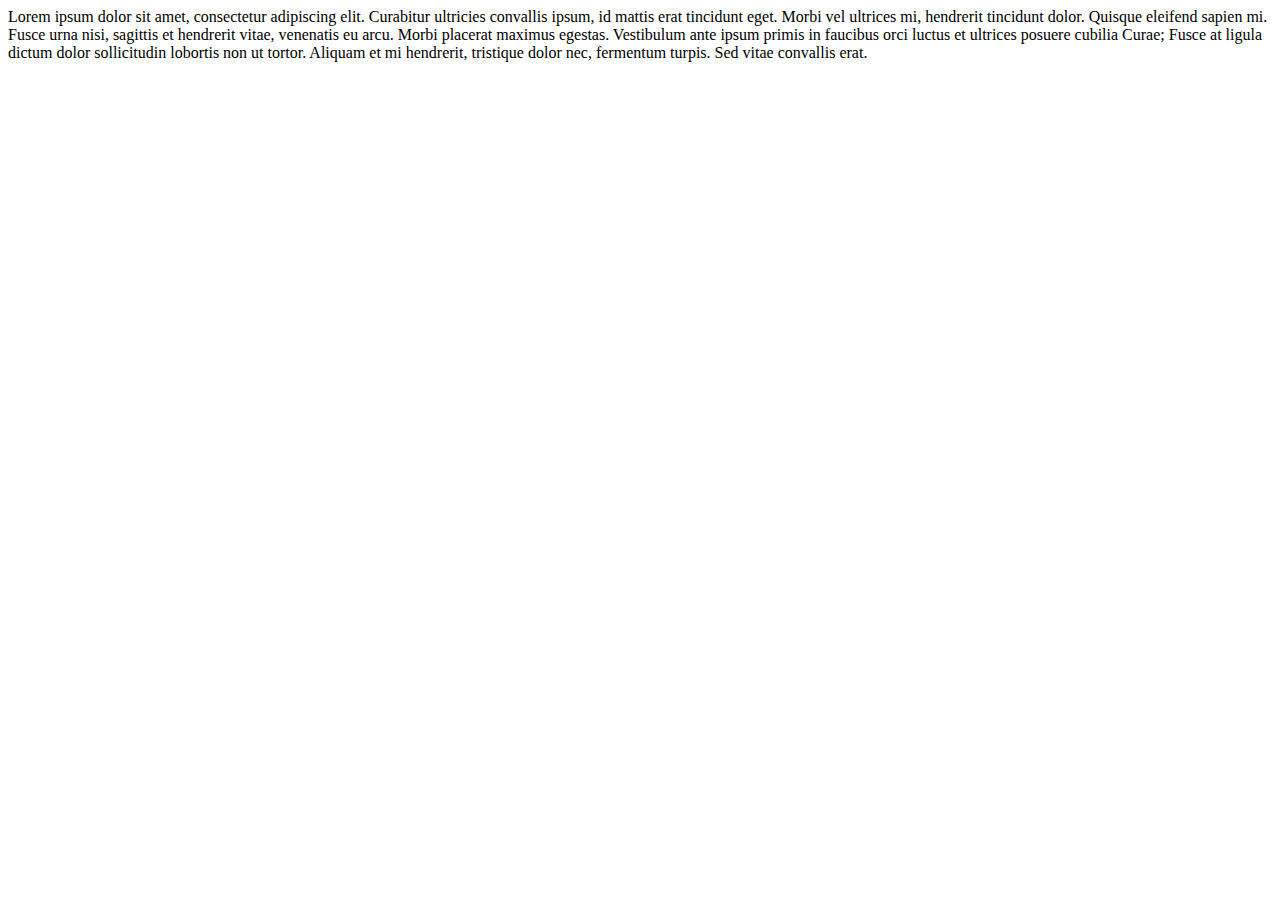
<file: index.html>
<!DOCTYPE html>
<html lang="pt-BR" >
  <head>
    <title>Brava</title>
    <!-- - - - - - - - - -  Start metas - - - - - - - - - -->
    <meta charset="utf-8">
    <!-- - - - - - - - - - End metas - - - - - - - - - -->

    <!-- - - - - - - - - - Start styles - - - - - - - - - -->

    <!-- - - - - - - - - - End styles - - - - - - - - - -->

  </head>
  <body>
Lorem ipsum dolor sit amet, consectetur adipiscing elit. Curabitur ultricies convallis ipsum, id mattis erat tincidunt eget. Morbi vel ultrices mi, hendrerit tincidunt dolor. Quisque eleifend sapien mi. Fusce urna nisi, sagittis et hendrerit vitae, venenatis eu arcu. Morbi placerat maximus egestas. Vestibulum ante ipsum primis in faucibus orci luctus et ultrices posuere cubilia Curae; Fusce at ligula dictum dolor sollicitudin lobortis non ut tortor. Aliquam et mi hendrerit, tristique dolor nec, fermentum turpis. Sed vitae convallis erat.
  </body>
</html>
</file>
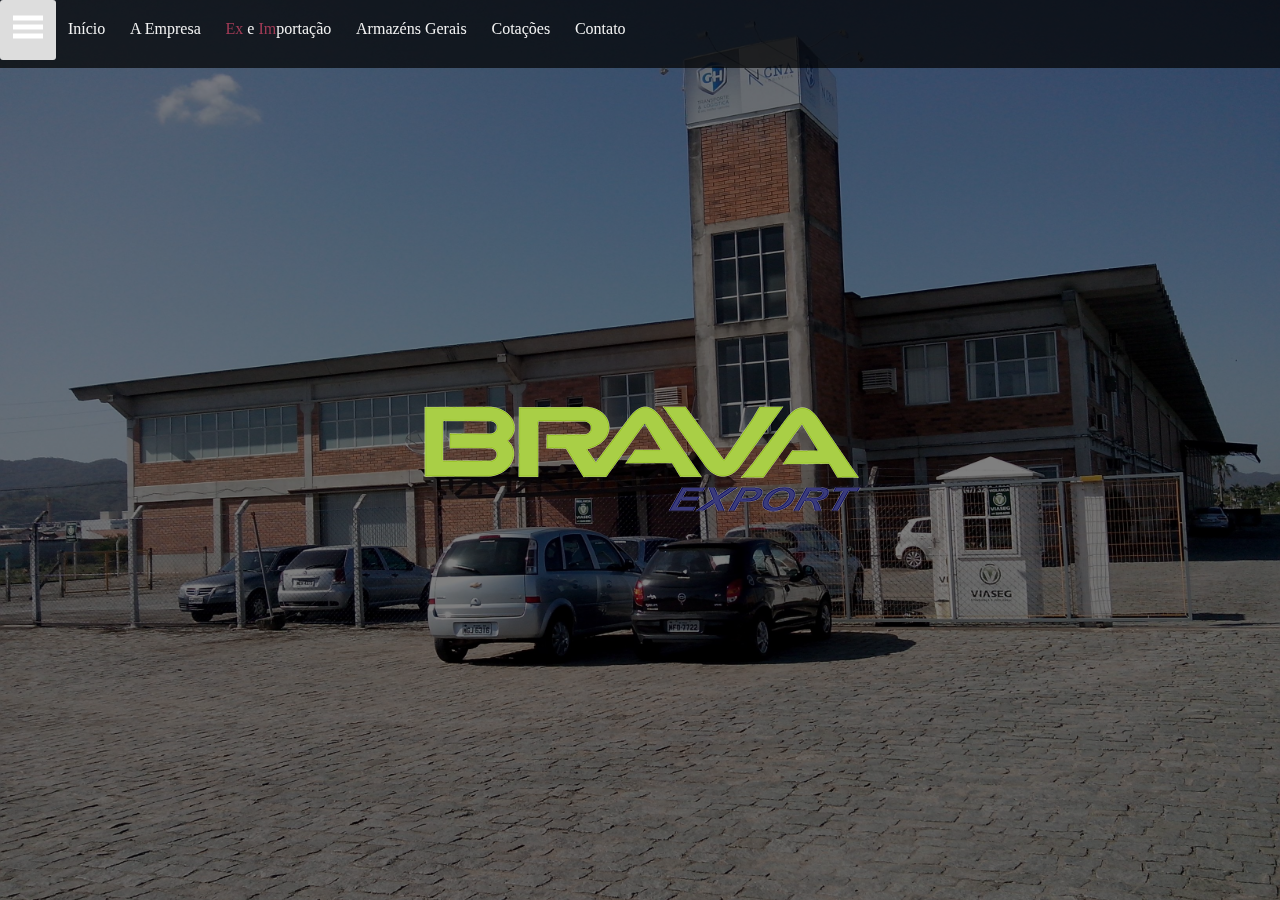
<file: _Off/_oldBrava/index.html>
<!DOCTYPE html>
<html>
<head>
	<script>

	</script>
	<meta charset="utf-8">
	<title>Brava Export</title>
	<link rel="stylesheet" type="text/css" href="_css/style.css">
	<meta name="viewport" content="width=device-width, initial-scale=1.0">
	<script type="text/javascript" src="_js/js.js"></script>
</head>
<body>
	<!--Menu start-->
	<nav class="navbar">
		<span class="open-slide">
			<a onclick="openSideMenu()">
				<svg width="30" height="30">
					<path d="M0,5 30,5" stroke="#fff" stroke-width="5"/>
					<path d="M0,14 30,14" stroke="#fff" stroke-width="5"/>
					<path d="M0,23 30,23" stroke="#fff" stroke-width="5"/>
				</svg>
			</a>
		</span>
			<ul class="navbar-nav">
				<li><a href="#start">Início</a></li>
				<li><a href="#theCompany">A Empresa</a></li>
				<li><a href="#importExport"><span class="red-emphasis">Ex</span> e <span class="red-emphasis">Im</span>portação</a></li>
				<li><a href="#warehousesGeneral">Armazéns Gerais</a></li>
				<li><a href="#quote">Cotações</a></li>
				<li><a href="#contact">Contato</a></li>
			</ul>
		</nav>
		<div id="side-menu" class="side-nav">
			<a class="btn-close" onclick="closeSlideMenu()">&times;</a>
			<a href="#start" onclick="closeSlideMenu()">Início</a>
			<a href="#theCompany" onclick="closeSlideMenu()">A Empresa</a>
			<a href="#importExport" onclick="closeSlideMenu()"><span class="red-emphasis">Ex</span> e <span class="red-emphasis" onclick="closeSlideMenu()">Im</span>portação</a>
			<a href="#warehousesGeneral" onclick="closeSlideMenu()">Armazéns Gerais</a>
			<a href="#quote" onclick="closeSlideMenu()">Cotações</a>
			<a href="#contact" onclick="closeSlideMenu()">Contato</a>
		</div>
		<!--Menu end -->
<div class="scrolling-box"> <!--Good Scroll start-->
	<!--Inicio start-->
	<header id="start" class="background-fixed ">
		<a name="start"></a>
		<div class="aligns-center black-transparent">
			<img src="_img/logo460x135.png">
			<!--<div class="logo"></div>-->
		</div>
	</header>
	<!--Inicio end -->
	<!--A empresa start-->
	<a name="theCompany"></a>
	<section id="theCompany" class="middleSection aligns-center">
		<div class="panel">
			<div class="contentCompany">
				<div id="viewCompany" class="view">
					<span>
					<h2 class="center">A Empresa</h2>
					<p>A BRAVA EXPORT é uma empresa localizada na cidade de Itajaí e que viabiliza as operações em Comércio Exterior, atuando na área de importação e exportação. Proporciona soluções práticas e inovadoras no que se refere às principais atividades de comércio internacional, aplicando as estratégias em todas as negociações junto aos clientes, otimizando a rentabilidade dessas operações. Visa maximizar o lucro através de ações eficazes, desenvolvendo soluções específicas para os negócios, sempre respeitando plenamente as particularidades e culturas existentes de seus clientes.</p>
				</span>
				</div>
			</div>
		</div>
	</section>
	<!--A empresa end-->
	<!--Importação e Exportação start-->
	<a name="importExport"></a>
	<section id="importExport" class="background-fixed aligns-center">
		<div id="gridImportExport" class="black-transparent aligns-center">
			<div class="listImport">
				<ul>
					<h2 class="center">EXPORTAÇÃO</h2>
					<li>Despacho Aduaneiro e coordenação da liberação da mercadoria perante os órgãos anuentes.</li>
					<li>Acompanhamento através do serviço door-to-door (porta-a-porta).</li>
					<li>Coordenação de transporte nacional e internacional.</li>
					<li>Monitoramento de embarques marítimos, aéreos e rodoviários.</li>
					<li>Assessoria na exportação através da confecção de documentação</br> (Fatura Comercial, Packing List,  Certificados de Origem, Certificado de Expurgo, Fitossanitários e análise de carta de crédito.)</li>
					<li>Follow-up: informações diárias ao cliente sobre o status do seu processo.</li>
					<li>Logística especializada no acompanhamento da carga desde a chegada até o embarque da mesma.</li>
				</ul>
			</div>
			<div class="listExport">
				<ul>
					<h2 class="center">IMPORTAÇÃO</h2>
					<li>Emissão e solicitação de licença de importação junto aos órgãos anuentes.</li>
					<li>Habilitação no SISCOMEX/Radar – Pessoa Física e Jurídica.</li>
					<li>Classificação fiscal de mercadorias.</li>
					<li>Monitoramento de chegada das cargas em portos e aeroportos.</li>
					<li>Elaboração e registro de declaração de importação.</li>
					<li>Acompanhamento e registro nos sistemas AFRMM, ANVISA, MAPA, Terminais/Recintos Alfandegados.</li>
					<li>Pagamento ou exoneração do ICMS.</li>
					<li>Gestão de contas(pagamentos, cotações e conferência: tributos, armadores/agências, terminais, entre outros).</li>
					<li>Acompanhamento do desembaraço aduaneiro nos recintos em qualquer regime aduaneiro e benefícios fiscais.</li>
					<li>Processo de carregamento da mercadoria (transporte interno).</li>
					<li>Acompanhamento e entrega da mercadoria na empresa do cliente.</li>
				</ul>
			</div>
		</div>
	</section>
	<!--Importação e Exportação end-->
	<!--Armazéns Gerais start-->
	<a name="warehousesGeneral"></a>
	<section id="warehousesGeneral" class="middleSection aligns-center">
		<div>
			<h2 class="center">Armazéns Gerais</h2>
			<p>A BRAVA EXPORT conta com Armazéns Gerais e com profissionais altamente capacitados nas áreas de: logística, armazenagem e segurança. Oferece também flexibilidade de adaptação aos procedimentos e produtos de cada cliente, gerando maior facilidade na execução de serviços.</p>
		</div>
	</section>
	<!--Armazéns Gerais end-->
	<!--Galeria de Fotos start-->
	<a name="??????"></a>
	<section id="photoGallery" class="middleSection aligns-center">
		<div>

		</div>
</section>
	<!--Galeria de Fotos end-->
	<!--Cotação start-->
	<a name="quote"></a>
	<section id="quote" class="middleSection aligns-center">
		<div>
			<fieldset class="aligns-center">
				<legend>Solicite sua cotação</legend>
			<form nome="quotes" class="aligns-center" action="" method="post">
				<div>
				<input type="text" name="nameCompany" placeholder="Nome da Empresa"></br>
				<input type="text" name="contact" placeholder="Contato"></br>
				<input type="email" name="email" placeholder="fulanodetal@exemplo.com"></br>
				<input type="tel" name="tel" maxlength="15" placeholder="(11) 9 1111-1111" ></br>
				<textarea name="describeService" placeholder="Descrição do serviço"></textarea></br>
				<input type="submit" name="" value="Solicitar">
			</div>
			</form>
		</fieldset>
		</div>
	</section>
	<!--Cotação end-->
	<!--Base start-->
	<a name="contact"></a>
	<section id="contact" class="background-fixed aligns-center">
	<div class="black-transparent aligns-center">
		<div>
			<h2>Entre em contato</h2>
			<div id="contactBorder">
				<p>Não perca tempo, fale diretamente conosco,
					Será um prazer atende-lo</br>
					Sinta-se á vontade para nos ligar ou nos enviar um E-mail.
				</p>
				<hr>
				<p>
					E-mail para: brava@exemplo.com </br>
					ou</br>
					Ligue para: (11) 9 2222-2222</br>
					(Luiz Felipe)
				</p>
			</div>
	</div>
	</div>
</section>
	<!--Base end-->
	<!--Base start-->
	<!--Base end-->
</div><!--Good Scroll end-->
</body>
</html>
</file>
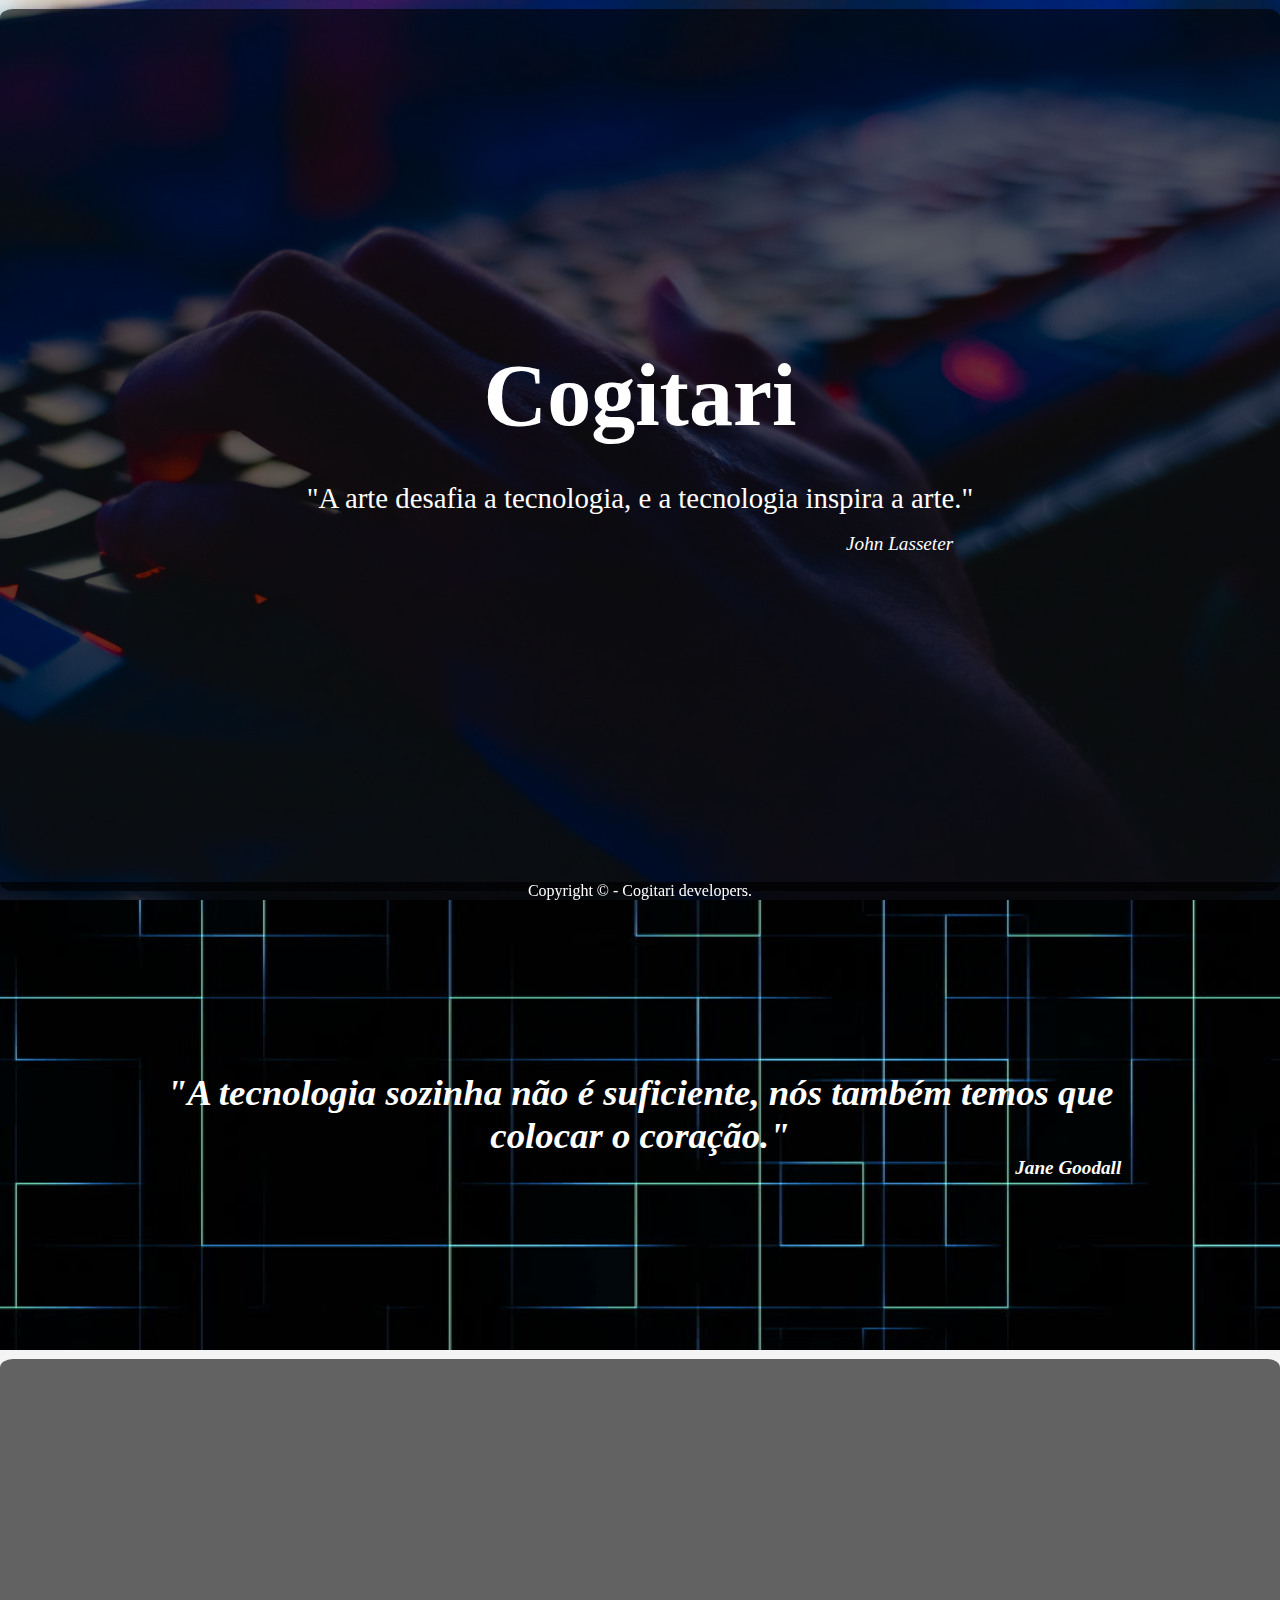
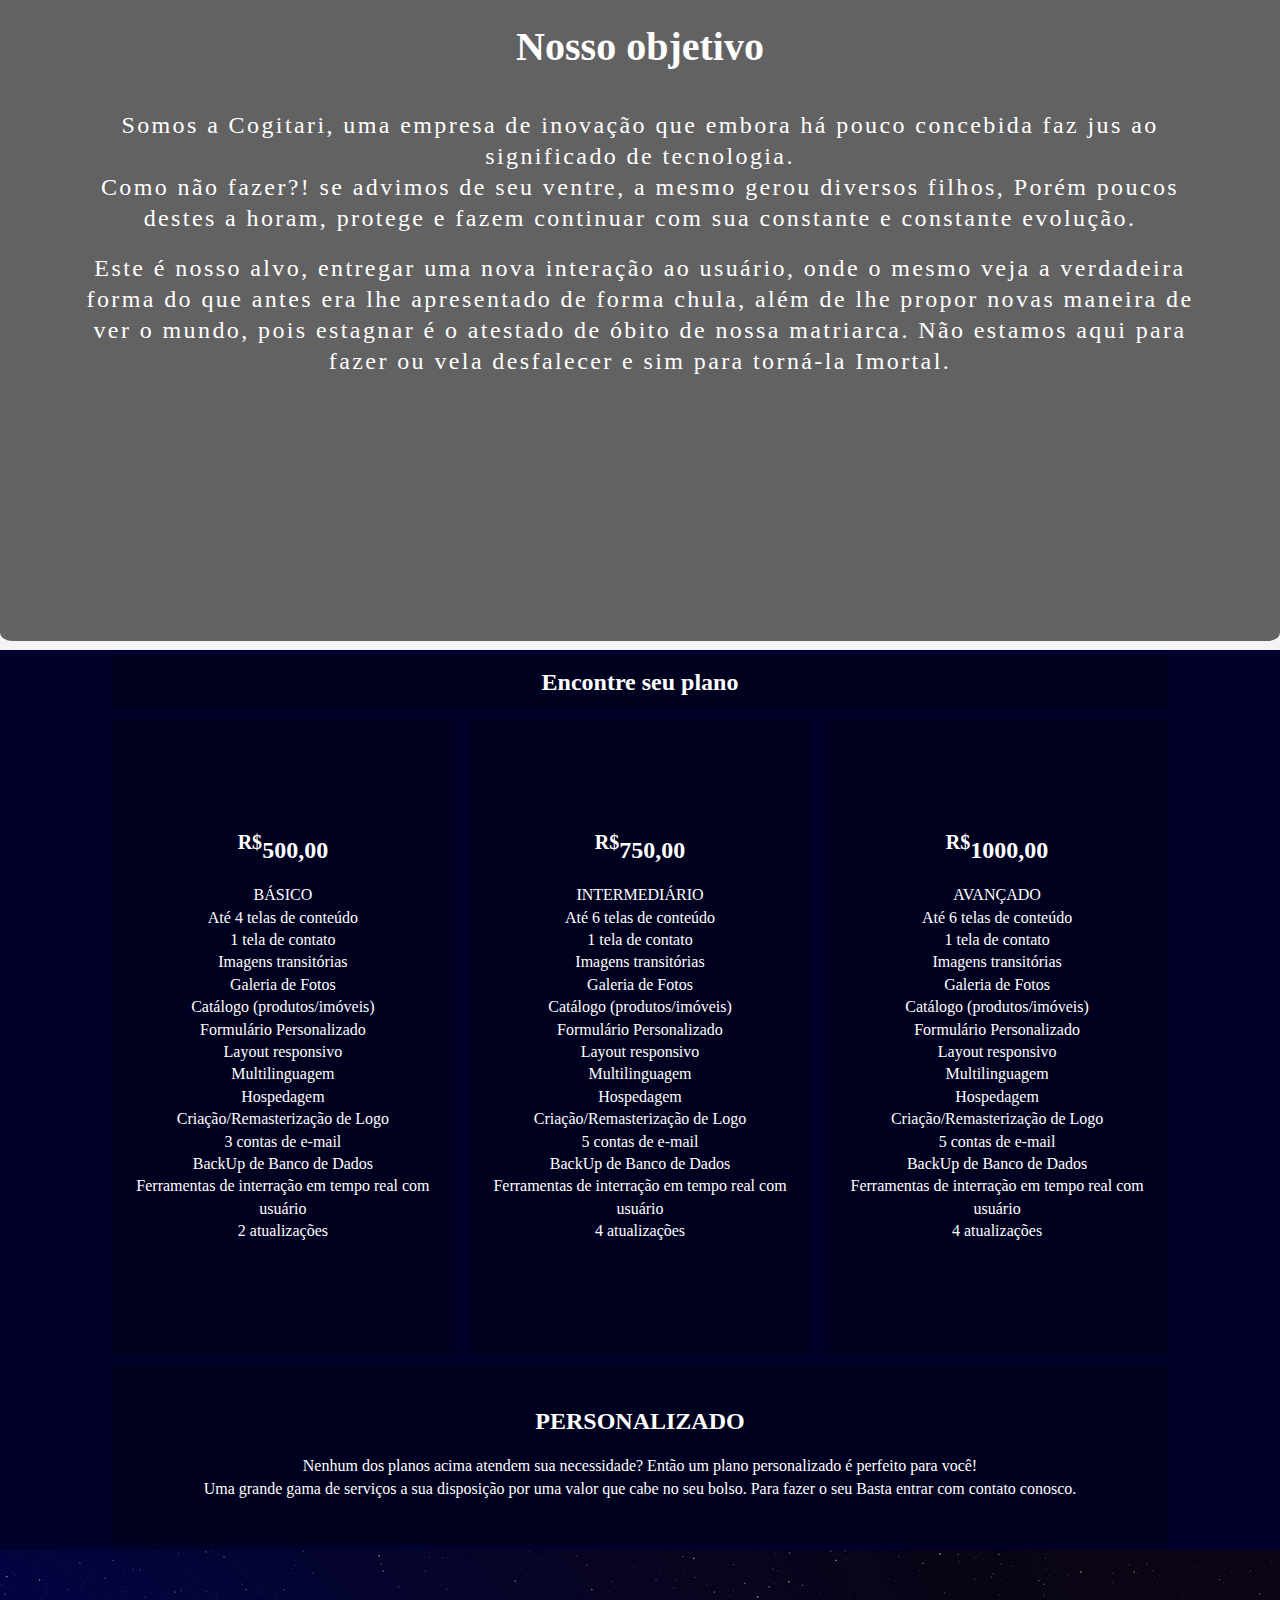
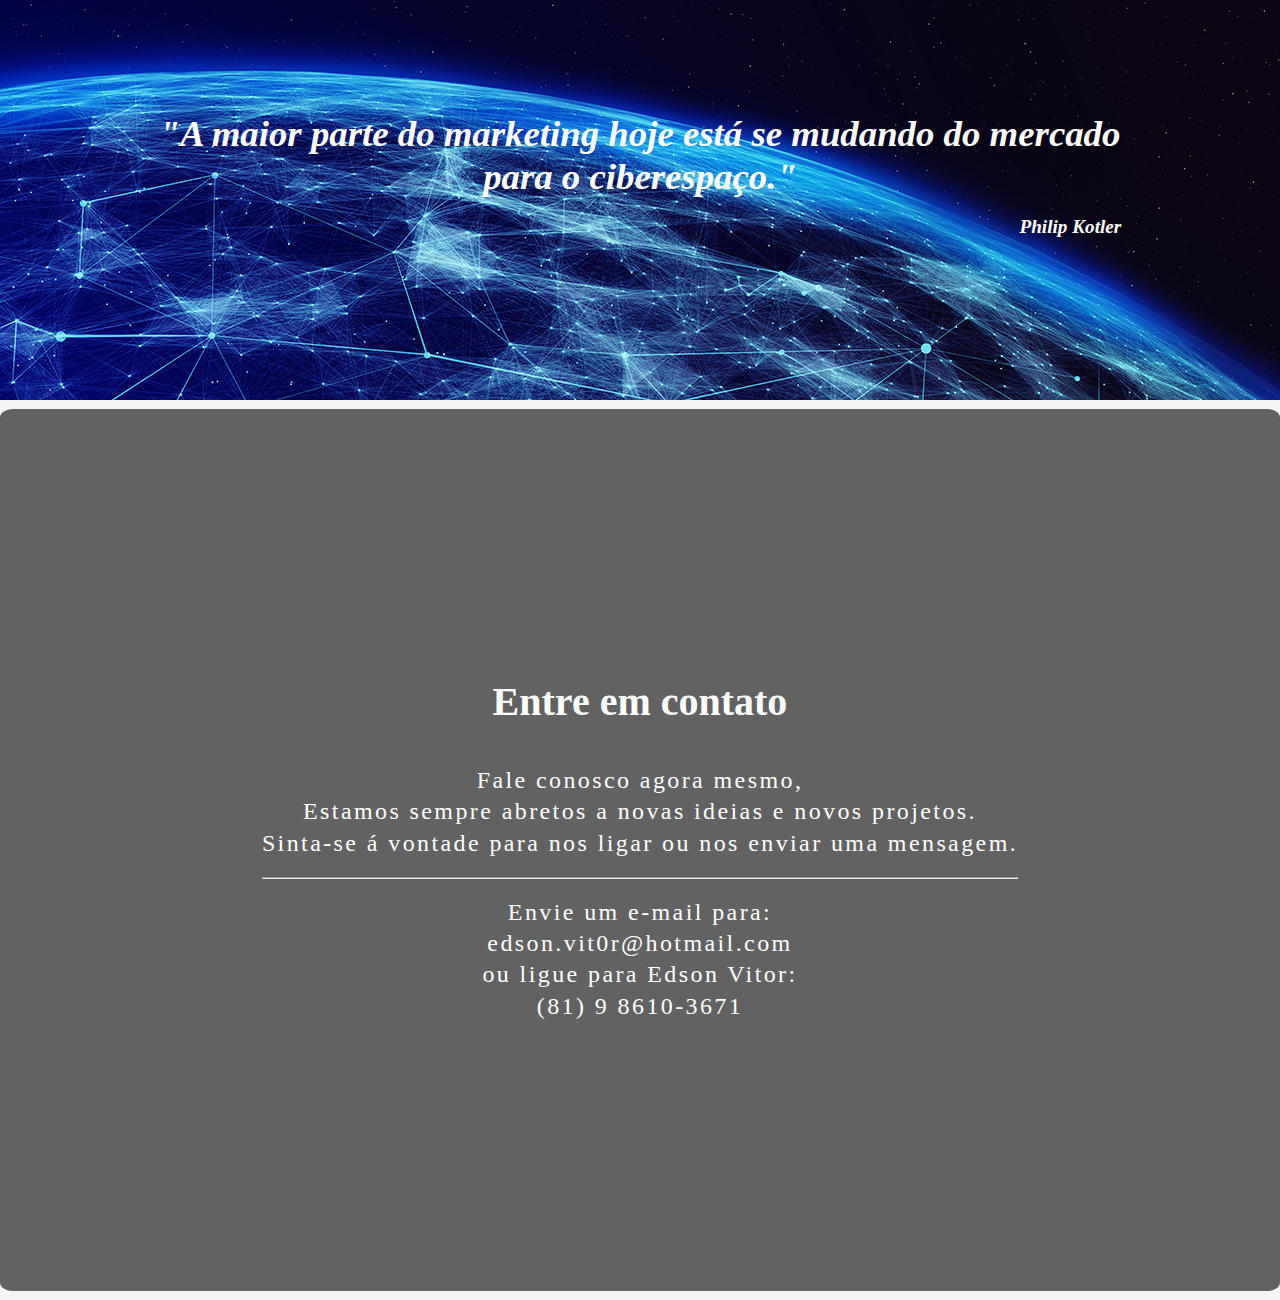
<file: _Off/Base/index.html>
<!DOCTYPE html>
<html>
<head>
	<meta charset="utf-8">
	<title>Cogitari | Início</title>
	<link rel="stylesheet" type="text/css" href="css/style.css">
	<meta name="viewport" content="width=device-width, initial-scale=1.0">
</head>
<body>

	<a name="start"></a>
	<header class="main-cogitari"> <!-- First image/piece of parallax -->

		<!--Menu
		<nav class="main-nav">
			<div class="img-open-menu">
				<img src="img/line-menu-black.png">
			</div>
			<ul>
				<li><a href="#start">Início</a></li>
				<li><a href="#ourTarget">Nosso objetivo</a></li>
				<li><a href="#product">Produtos</a></li>
				<li><a href="#contact">Contato</a></li>
			</ul>
		</nav>
		-->
		<div class="box-black align-center">
			<div>
				<h1 class="main-title">Cogitari</h1>
				<blockquote>
					<p class="main-quote">"A arte desafia a tecnologia, e a tecnologia inspira a arte."</p></br>
					<p class="author">John Lasseter</p>
				</blockquote>
			</div>
		</div>
	</header>


	<section class="first-quote align-center">
		<blockquote class="quote_margin">
			<p class="quote">"A tecnologia sozinha não é suficiente, nós também temos que colocar o coração."</p>
			<p class="author">Jane Goodall</p>
		</blockquote>
	</section>

	<a name="ourTarget">
		<section class="ourTarget align-center"> <!-- Second image/piece of parallax -->
			<div class="align-center box-black">
					<div>
						<h2>Nosso objetivo</h2>
						<p>Somos a Cogitari, uma empresa de inovação que embora há pouco concebida faz jus ao significado de tecnologia.
						</br>Como não fazer?! se advimos de seu ventre, a mesmo gerou diversos filhos, Porém poucos destes a horam, protege e fazem continuar com sua constante e constante evolução.</p></br>
						<p>Este é nosso alvo, entregar uma nova interação ao usuário, onde o mesmo veja a verdadeira forma do que antes era lhe apresentado de forma chula, além de lhe propor novas maneira de ver o mundo, pois estagnar é o atestado de óbito de nossa matriarca. Não estamos aqui para fazer ou vela desfalecer e sim para torná-la Imortal.</p>
					</div>
			</div>
		</section>
	</a>

	<a name="product">
		<section class="products align-center"> <!-- Fourth image/piece of parallax -->

			<h2 class="find-your-plan align-center">Encontre seu plano</h2>

			<div class="product-1 align-center">
				<div>
					<h2><sup>R$</sup>500,00</h2></br>
					<p>BÁSICO</p>
					<P>
						<p>Até 4 telas de conteúdo</p>
						<p>1 tela de contato</p>
						<p class="crossed-out">Imagens transitórias</p>
						<p class="crossed-out">Galeria de Fotos</p>
						<p class="crossed-out">Catálogo (produtos/imóveis)</p>
						<p class="crossed-out">Formulário Personalizado</p>
						<p class="crossed-out">Layout responsivo</p>
						<p class="crossed-out">Multilinguagem</p>
						<p>Hospedagem</p>
						<p class="crossed-out">Criação/Remasterização de Logo</p>
						<p>3 contas de e-mail</p>
						<p class="crossed-out">BackUp de Banco de Dados</p>
						<p class="crossed-out">Ferramentas de interração em tempo real com usuário</p>
						<p>2 atualizações</p>
					</P>
				</div>
			</div>

			<div class="product-2 align-center">
				<div>
					<h2><sup>R$</sup>750,00</h2></br>
					<p>INTERMEDIÁRIO</p>
					<P>
						<p>Até 6 telas de conteúdo</p>
						<p>1 tela de contato</p>
						<p>Imagens transitórias</p>
						<p >Galeria de Fotos</p>
						<p class="crossed-out">Catálogo (produtos/imóveis)</p>
						<p>Formulário Personalizado</p>
						<p class="crossed-out">Layout responsivo</p>
						<p class="crossed-out">Multilinguagem</p>
						<p>Hospedagem</p>
						<p class="crossed-out">Criação/Remasterização de Logo</p>
						<p>5 contas de e-mail</p>
						<p class="crossed-out">BackUp de Banco de Dados</p>
						<p class="crossed-out">Ferramentas de interração em tempo real com usuário</p>
						<p>4 atualizações</p>
					</P>
				</div>
			</div>

			<div class="product-3 align-center">
				<div>
					<h2><sup>R$</sup>1000,00</h2></br>
					<p>AVANÇADO</p>
					<P>
						<p>Até 6 telas de conteúdo</p>
						<p>1 tela de contato</p>
						<p>Imagens transitórias</p>
						<p >Galeria de Fotos</p>
						<p>Catálogo (produtos/imóveis)</p>
						<p>Formulário Personalizado</p>
						<p>Layout responsivo</p>
						<p>Multilinguagem</p>
						<p>Hospedagem</p>
						<p>Criação/Remasterização de Logo</p>
						<p>5 contas de e-mail</p>
						<p>BackUp de Banco de Dados</p>
						<p>Ferramentas de interração em tempo real com usuário</p>
						<p>4 atualizações</p>
					</P>
				</div>
			</div>

			<div class="product-4 align-center">
				<div>
					<h2>PERSONALIZADO</h2></br>
					<p>Nenhum dos planos acima atendem sua necessidade? Então um plano personalizado é perfeito para você! <br>
					Uma grande gama de serviços a sua disposição por uma valor que cabe no seu bolso.
					Para fazer o seu Basta entrar com contato conosco.
					</P>
				</div>
			</div>

		</section>
	</a>

	<section class="second-quote align-center"> <!-- Fifth image/piece of parallax -->
		<blockquote class="quote_margin">
			<p class="quote">"A maior parte do marketing hoje está se mudando do mercado para o ciberespaço."</p></br>
			<p class="author">Philip Kotler</p>
		</blockquote>
	</section>

	<a name="contact">
		<section class="contact-with-us align-center"> <!-- sixth image/piece of parallax -->
			<div class="box-black align-center">
				<div>
					<h2>Entre em contato</h2>
					<p>Fale conosco agora mesmo, </br>
						Estamos sempre abretos a novas ideias e novos projetos. </br>
						Sinta-se á vontade para nos ligar ou nos enviar uma mensagem.
					</p>
					</br>
					<hr>
					</br>
					<p>
						Envie um e-mail para: </br>
						edson.vit0r@hotmail.com </br>
						ou ligue para Edson Vitor:</br>
						(81) 9 8610-3671
					</p>
				</div>
			</div>
		</section>
	</a>
	<footer class="align-center">
		Copyright &copy; - Cogitari developers.
	</footer>

</body>
</html>
</file>
<file: _Off/_oldBrava/_css/style.css>
body {
  margin:0;
  background:gray;
  display: flex;
}
.scrolling-box {
  overflow-y:scroll;
  scroll-behavior:smooth;
  width:100vw;
  height:100vh;
  padding:0;
  }
/*Menu start*/
.navbar{
	background-color:rgba(0, 0, 0, .7);
	overflow:hidden;
	height:7.5%;
  width:100%;
  position:fixed;
  z-index:1;
}
.navbar a{
	float:left;
	display:block;
	color:#f2f2f2;
	text-align:center;
	padding:1% 1%;
	text-decoration:none;
	font-size:1em;
  margin-bottom:2%;
}
.navbar ul{
	margin:8px 0 0 0;
	list-style:none;
}
.navbar a:hover{
	background-color:#ddd;
	color:#000;
  border-radius:3px;
  font-weight:bolder;
}
.side-nav{
	height:100%;
	width:0;
	position:fixed;
	z-index:1;
	top:0;
	left:0;
	background-color:#111;
	opacity:0.9;
	overflow-x:hidden;
	padding-top:60px;
	transition:0.5s;
}
.side-nav a{
	padding:10px 10px 10px 30px;
	text-decoration:none;
	font-size:22px;
	color:#ccc;
	display:block;
	transition:0.3s;
}
.side-nav a:hover{
	color:#fff;
  font-weight: bolder;
}
.red-emphasis {
  color:#a23b56;
}
.red-emphasis a:hover {
  font-weight:bolder;
}
.side-nav .btn-close{
	position:absolute;
	top:0;
	right:22px;
	font-size:36px;
	margin-left:50px;
}
#main{
	transition:margin-left 0.5s;
	padding:20px;
	overflow:hidden;
	width:100%;
}
/*Menu end*/
/*Estilizações Gerais start*/
.center{
  text-align:center;
}
/*section 100vh start*/
.black-transparent {
  background-color:rgba(0, 0, 0, 0.5);
  height:100%;
  width:100%;
}
.background-fixed {
  background-attachment:fixed;
  background-position:center;
  background-size:cover;
  height:100vh;
}
.aligns-center {
  display:flex;
  justify-content:center;
  align-items:center;
}
/*section 100vh end*/
/*section 50vh start*/
.middleSection {
  height:50vh;
  padding:0 10% 0 10%;
  color:#fff;
  font-size:25px;
  border-top:5px solid #fff;
  border-bottom:5px solid #fff;
  text-align:justify;
}
/*section 50vh end*/
/*Estilizações Gerais end*/


#start{
  background-image:url('../_img/header.jpg');
}
#start .logo {
  width: 460px;
  height: 135px;
  background-image:url('../_img/logo460x135.png');
  background-repeat: no-repeat;
  background-size: cover;
}
#importExport {
  background-image:url('../_img/importExport.jpg');
}
#gridImportExport {
  display: grid;
  grid-template-columns:50% 50%;
  grid-column-gap:4%;
  font-size:20px;
  color:#fff;
  padding-left:3%;
  padding-right:3%;
}
#gridImportExport ul{
  text-align: justify;
}
#gridImportExport div {
  background-color:rgba(0, 0, 0, 0.8);
  height:75%;
  padding-right:3%;
  border-radius:2%;
}
#theCompany {
  background-color:#a9cf46;
  padding:0;
}

#warehousesGeneral {
  background-color:#3a3b7b;
}
#photoGallery {
  background-image:url('../_img/photoGallery.jpg');
  height:70vh;
  border:none;
}
#quote {
  background-color:#a9cf46;
  height: 70vh;
}
#contact {
  background-image:url('../_img/header.jpg');
  text-align:center;
  color:#fff;
  font-size:20px;
}
#contactBorder {
  border:2px solid #fff;
  border-radius:50px;
  border-left:hidden;
  border-right:hidden;
  padding:5%;
}
#quote fieldset {
  width:45vw;
  height:62vh;
  border:3px solid #fff;
}
#quote input[type=text],input[type=email], input[type=tel], select, textarea {
    width:40vw;
    padding:12px;
    border:1px solid #ccc;
    border-radius:4px;
    margin:1.3% 0 1.5% 0;
}
#quote textarea {
  height:15vh;
}
#quote input[type=submit] {
    background-color:#3a3b7b;
    color:#fff;
    padding:2% 3%;
    border:none;
    border-radius:2%;
    cursor:pointer;
}
#quote input[type=submit]:hover {
  border:3px solid #fff;
}


/*Responsividade start*/
@media(max-width:768px){
	.navbar-nav{ /*Esconder menu horizontal caso menor que 768px*/
    display:none;
  }
}

/*Responsividade end*/
</file>
<file: _Off/Base/css/style.css>
* {
  margin: 0;
}

body {
  background-color:#f4f4f4;
}

.main-cogitari {
  text-align: center;
  align-items: center;
  justify-content: center;
  display: flex;
  height: 100vh;
  color: rgba(255, 255, 255, 1);
  background-image:url('../img/first-image.jpeg');
}

.main-title {
  font-size: 5.5em;
  margin-bottom: 0.4em;
}

.main-quote {
  font-size: 1.8em;
}

.first-quote {
  height: 50vh;
  background-image:url('../img/quote1.jpg');
  background-repeat: no-repeat;
  background-size: cover;
  color: rgba(255, 255, 255, 1);
  font-weight: bold;
}

.second-quote {
  height: 50vh;
  background-image:url('../img/quote2.jpg');
  background-repeat: no-repeat;
  background-size: cover;
  color: rgba(255, 255, 255, 1);
  font-weight: bold;
}

.ourTarget {
  height: 100vh;
  background-image:url('../img/second-image.jpeg');
  color: rgba(255, 255, 255, 1);
}

.ourTarget h2, .contact-with-us h2 {
  font-size: 2.5em;
  margin-bottom: 1em;
}

.ourTarget p, .contact-with-us p {
  font-size: 1.5em;
  letter-spacing: 0.1em;
  line-height: 1.3em;
}

.box-black {
  background-color: rgba(0, 0, 0, 0.6);
  border-radius: 1%;
  height: 98vh;
  width: 98vw;
  padding: 0 5% 0 5%;
}

/*Setup align*/ /*Ao por Embaixo de Products toda a grid de products saiu*/
.align-center {
  text-align: center;
  align-items: center;
  justify-content: center;
  display: flex;
}

.products {
  height: 100vh;
  background-color: rgba(0, 0, 45, 1);
  color: rgba(255, 255, 255, 1);
  line-height: 1.4em;
  display: grid;
  grid-template-areas: "find-your-plan find-your-plan find-your-plan"
                        "product-1 product-2 product-3"
                        "product-4 product-4 product-4";
  grid-column-gap: 1%;
}

    .find-your-plan {
      background-color: rgba(0, 0, 0, 0.3);
      grid-area: find-your-plan;
      height: 6vh;
    }

    .product-1 {
      background-color: rgba(0, 0, 0, 0.3);
      grid-area: product-1;
      height: 70vh;
      padding: 1%;
    }

    .product-2 {
      background-color: rgba(0, 0, 0, 0.3);
      grid-area: product-2;
      height: 70vh;
      padding: 1%;
    }

    .product-3 {
      background-color: rgba(0, 0, 0, 0.3);
      grid-area: product-3;
      height: 70vh;
      padding: 1%;
    }

    .product-4 {
      background-color: rgba(0, 0, 0, 0.3);
      grid-area: product-4;
      height: 20vh;
    }

.contact-with-us {
  height: 100vh;
  background-image:url('../img/third-image.jpg');
  color: rgba(255, 255, 255, 1);
}

/* setup quotes and author*/

.quote {
  font-size: 2.3em;
  font-style: italic;
}

.author {
  display: flex;
  font-size: 1.2em;
  font-style: italic;
  float: right;
  margin-right: 3%;
}

.quote_margin {
  margin: 10%;
}



/* Parallax */
.main-cogitari, .ourTarget, .contact-with-us {
  position: relative;
  background-attachment: fixed;
  background-position:center;
  background-size:cover;
}

/* configurando footer*/
footer {
  width: 100%;
  background-color: rgba(0, 0, 0, 0.7);
  color: rgba(255, 255, 255, 1);
  bottom: 0;
  position: fixed;
}

@media (max-width:768px) {
  .quote {
    font-size: 1.6em;
  }
  .author {
    font-size: 1em;
  }

  .main-title {
    font-size: 4.7em;
  }
  .main-quote {
    font-size: 1.2em;
  }

  .ourTarget h2, .contact-with-us h2 {
    font-size: 1.6em;
  }

  .ourTarget p, .contact-with-us p {
    font-size: .8em;
  }

}
</file>
